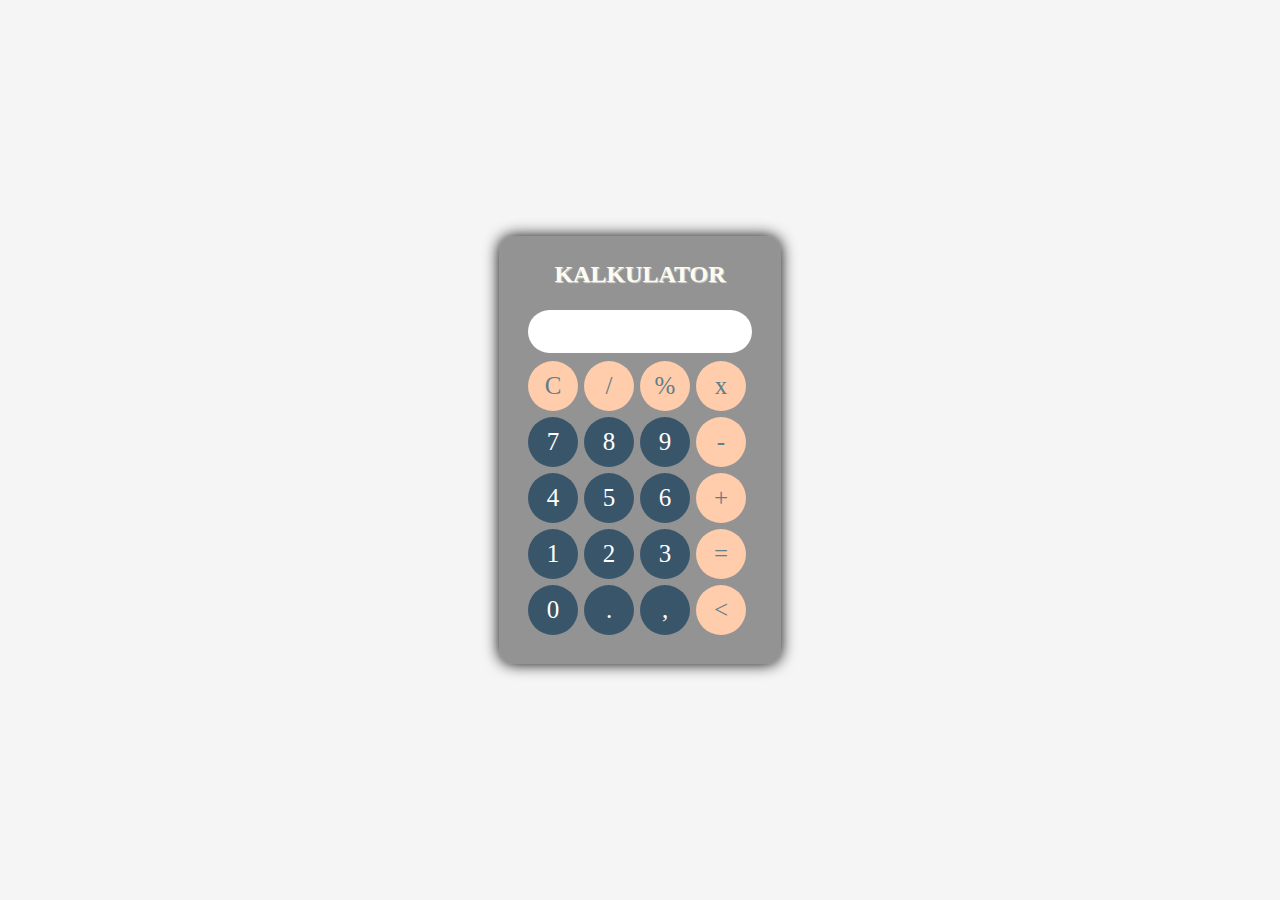
<file: index.html>
<!DOCTYPE html>
<html>
<head>
	<!-- Required meta tags -->
    <meta charset="utf-8">
    <meta name="viewport" content="width=device-width, initial-scale=1">

	<title>KALKULATOR JAVASCRIPT</title>
	
	<!-- CSS -->
	<link rel="stylesheet" type="text/css" href="styles.css">
	
	<!-- Font -->
	<link href="https://fonts.googleapis.com/css2?family=Josefin+Sans:wght@500&display=swap" rel="stylesheet">	<script src="script.js"></script>
</head>
<body>
	<div class="background"></div>
		<div class="main">
			<h2>KALKULATOR</h2><br>
			<form name="form">
				<input class="textarea" name="textarea">
			</form>
				<table>
					<tr>
						<td><input class="button btn-pink" type="button" value="C" onclick="clean()"></td>
						<td><input class="button btn-pink" type="button" value="/" onclick="insert(' / ')"></td>
						<td><input class="button btn-pink" type="button" value="%" onclick="insert(' % ')"></td>
						<td><input class="button btn-pink" type="button" value="x" onclick="insert(' * ')"></td>
					</tr>
					<tr>
						<td><input class="button" type="button" value="7" onclick="insert(7)"></td>
						<td><input class="button" type="button" value="8" onclick="insert(8)"></td>
						<td><input class="button" type="button" value="9" onclick="insert(9)"></td>
						<td><input class="button btn-pink" type="button" value="-" onclick="insert(' - ')"></td>
					</tr>
					<tr>
						<td><input class="button" type="button" value="4" onclick="insert(4)"></td>
						<td><input class="button" type="button" value="5" onclick="insert(5)"></td>
						<td><input class="button" type="button" value="6" onclick="insert(6)"></td>
						<td><input class="button btn-pink" type="button" value="+" onclick="insert(' + ')"></td>
					</tr>
					<tr>
						<td><input class="button" type="button" value="1" onclick="insert(1)"></td>
						<td><input class="button" type="button" value="2" onclick="insert(2)"></td>
						<td><input class="button" type="button" value="3" onclick="insert(3)"></td>
						<td><input class="button btn-pink" type="button" value="=" onclick="equal()"></td>
					</tr>
					<tr>
						<td><input class="button" type="button" value="0" onclick="insert('0')"></td>
						<td><input class="button" type="button" value="." onclick="insert('.')"></td>
						<td><input class="button" type="button" value="," onclick="insert(',')"></td>
						<td><input class="button btn-pink" type="button" value="<" onclick="back()"></td>
					</tr>
				</table>
		</div>
	</div>
</body>
</html>
</file>
<file: styles.css>
/* UNIVERSAL */
* {
	margin: 0px;
	padding: 0px;
	font-family: Viga;
}

body {
	background: whitesmoke;
	height: 637px;
}

.main {
	position: absolute;
	top: 50%;
	left: 50%;
	transform: translateX(-50%) translateY(-50%);
	width: fixed;
	background: rgba(0,0,0,0.4);
	padding: 25px;
	border-radius: 15px;
	box-shadow: 0 0 15px;
}

.main h2 {
	text-align: center;
	color: white;
	color: rgb(253, 253, 239) !important;
	text-shadow: 1px 1px 1px rgba(253, 240, 240, 0.7);
	text-transform: uppercase;
}

.button {
	width: 50px;
	height: 50px;
	font-size: 25px;
	margin: 2px;
	cursor: pointer;
	border: none;
	background: #38556A;
	color: white;
	border-radius: 25px;	
}

.btn-pink {
	background:#FFCDAB;
	color:#607d8b;
}

.textarea {
	width: 204px;
	margin: 4px;
	font-size: 20px;
	padding: 10px;
	border: none;
	color: #D8AED3;
	border-radius: 25px;
	text-align: right;
}
</file>
